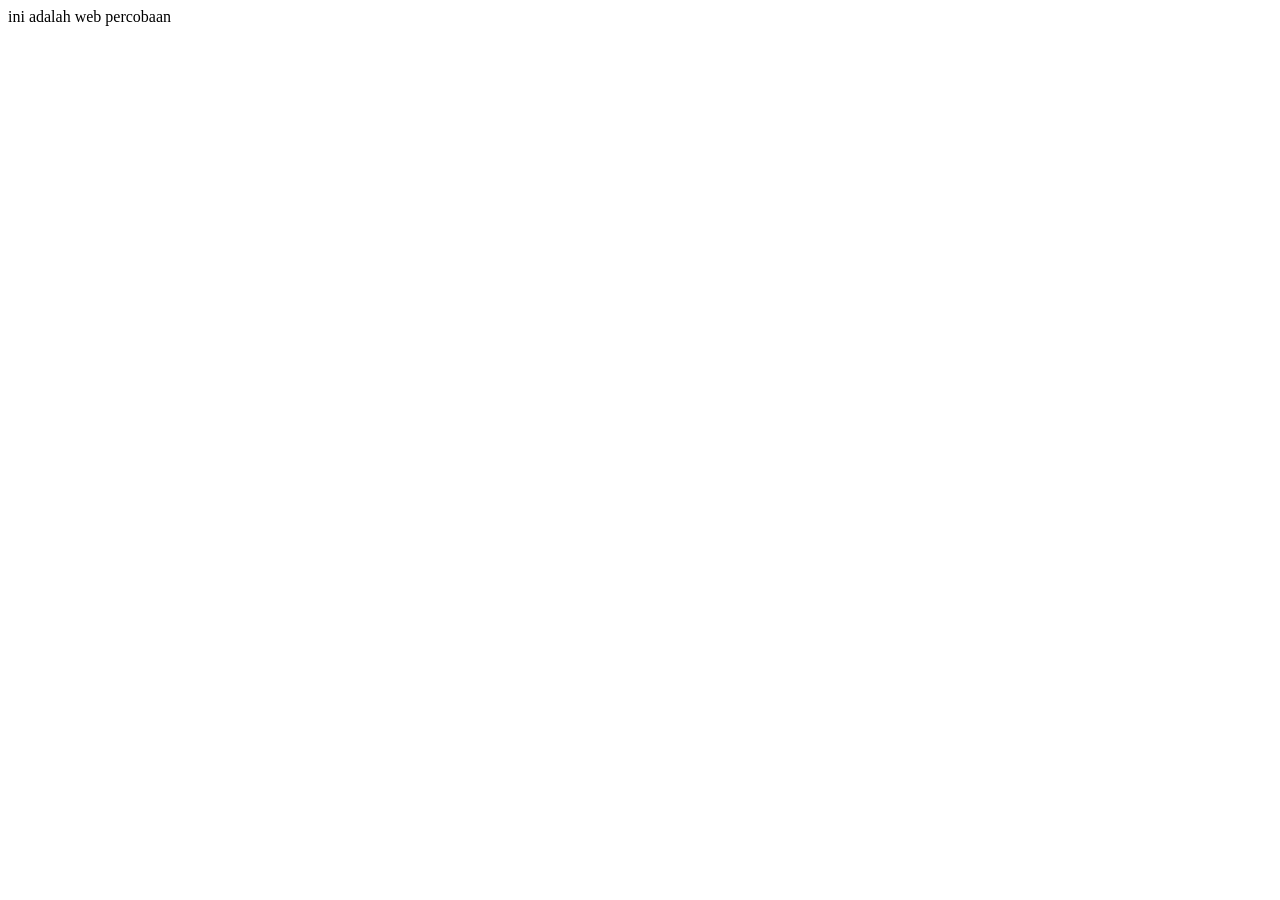
<file: Tugas1/Index.html>
<html>
    <head>
        <title>tugas 1 web</title>
    </head>
    
    <body>
        <marquee behavior="alternate" direction="up"
        <h2>ini adalah web percobaan </h1>
        </marquee>

    </body>
</html>
</file>
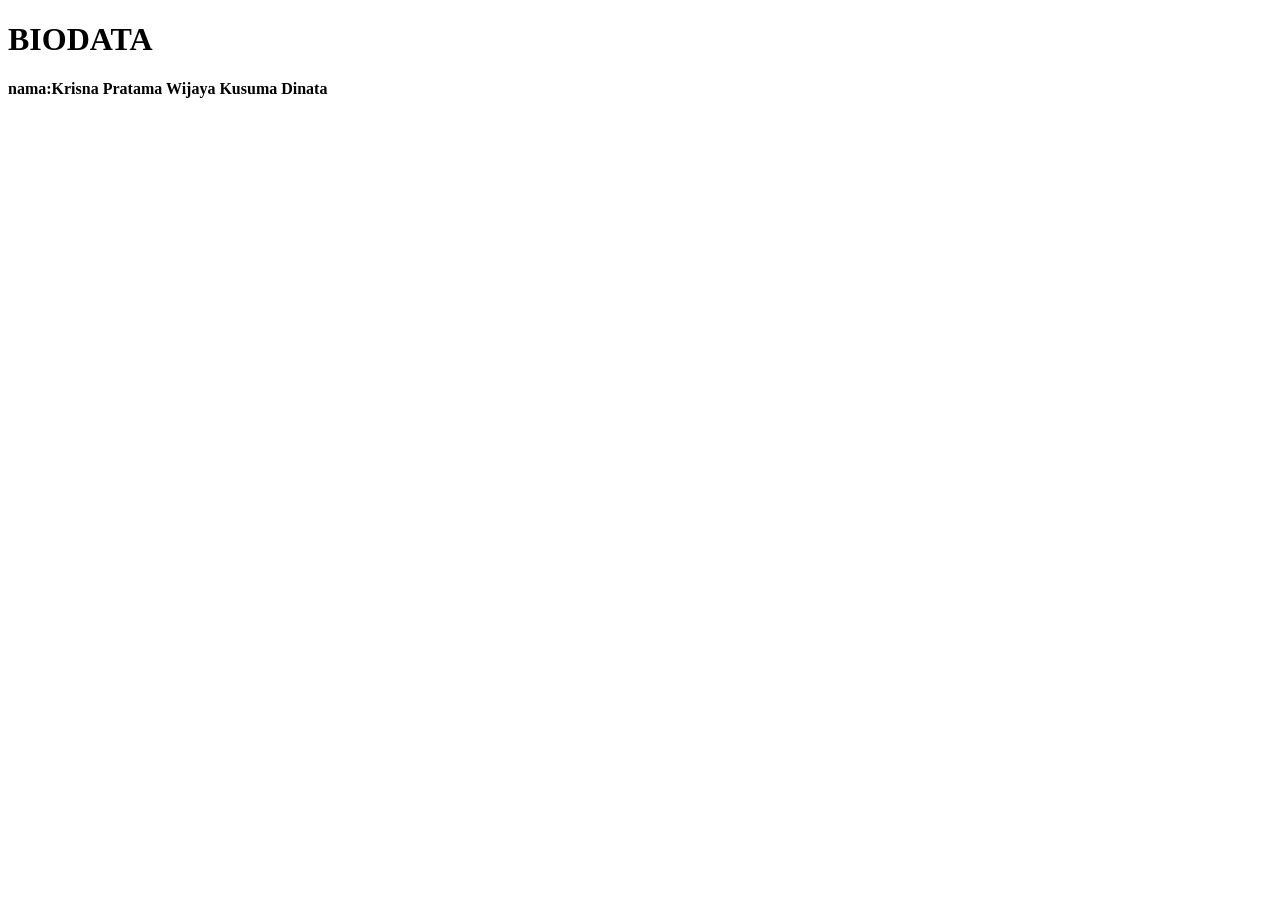
<file: Biodata.html>
<!DOCTYPE html>
<html lang="en">
<head>
    <meta charset="UTF-8">
    <meta name="viewport" content="width=device-width, initial-scale=1.0">
    <title>Document</title>
</head>
<body>
    <h1>BIODATA</h1>
    <p><strong>nama:</strong><strong>Krisna Pratama Wijaya Kusuma Dinata</strong></p>
</body>
</html>
</file>
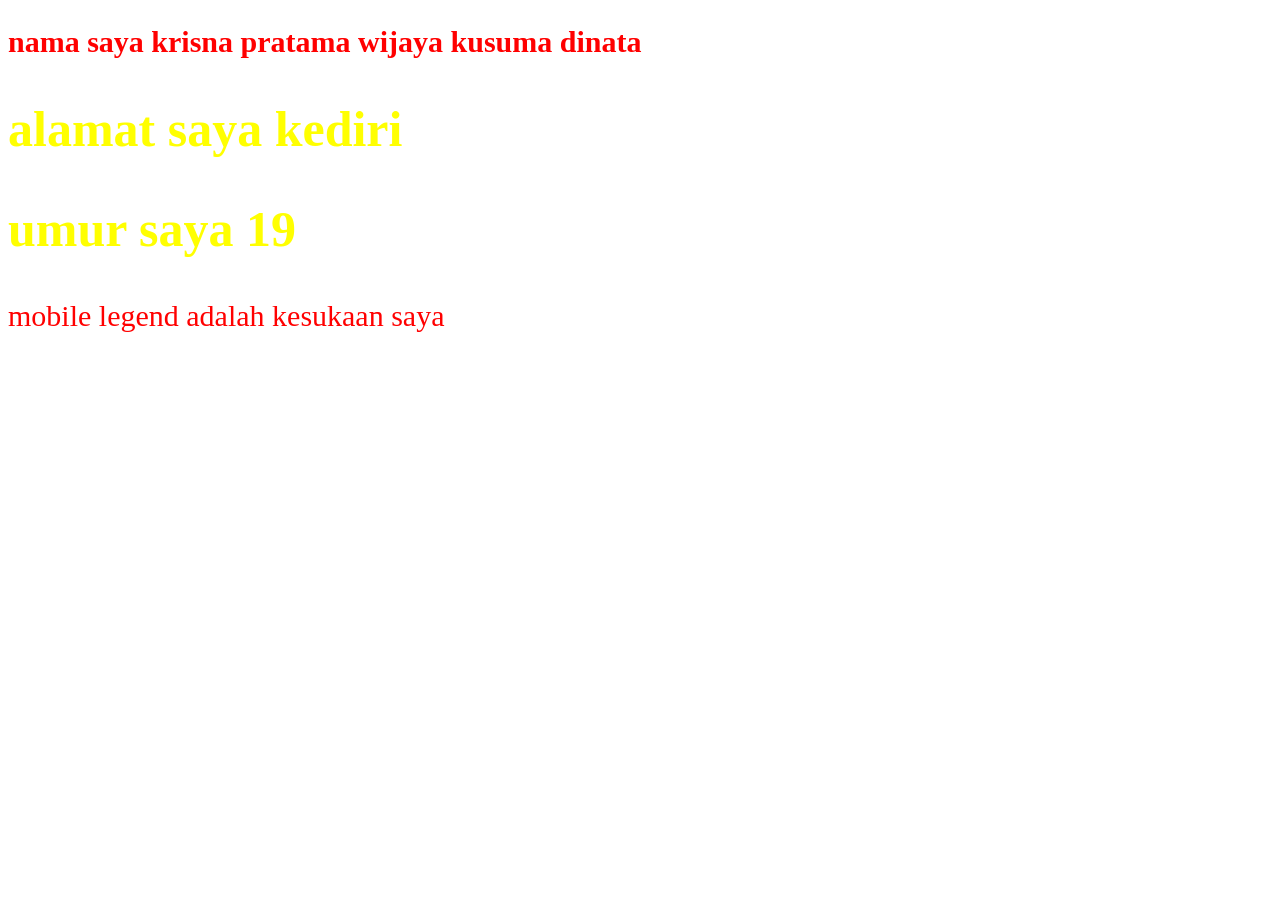
<file: Tugas-css1.html>
<!DOCTYPE html>
<html lang="en">
<head>
    <meta charset="UTF-8">
    <meta name="viewport" content="width=device-width, initial-scale=1.0">
    <title>tugas css 1</title>
    <style>
        h2 {
            color: yellow;
            font-size: 50px;
        }
        .judul {
            color: red;
            font-size: 30px;
        }
    </style>
</head>

<body>
    <h2 class="judul">nama saya krisna pratama wijaya kusuma dinata</h2>
    <h2>alamat saya kediri</h2>
    <h2>umur saya 19</h2>
    <p class="judul">mobile legend adalah kesukaan saya </p>
</body>
</html>
</file>
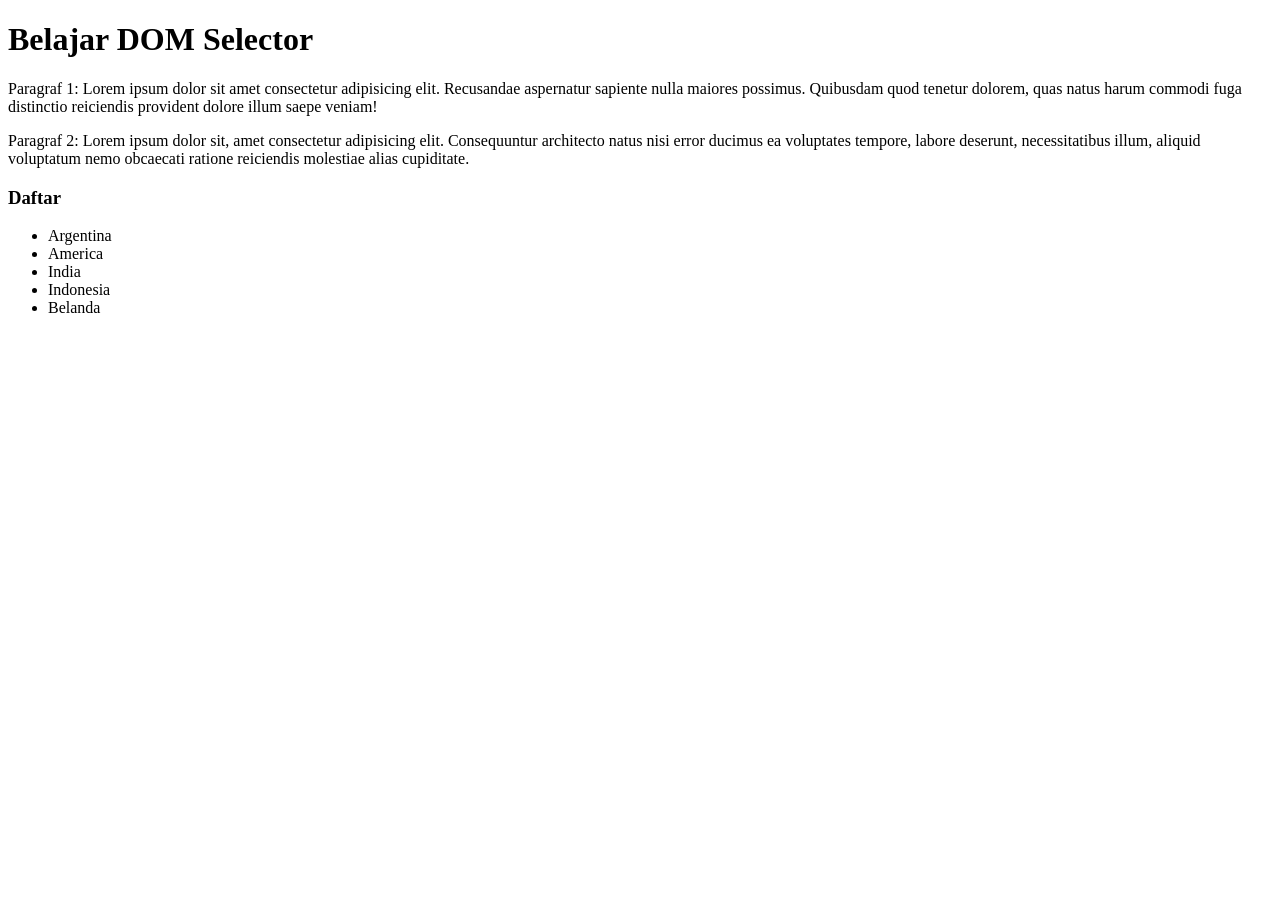
<file: Dom/Tugas-dom1.html>
<!DOCTYPE html>
<html lang="en">
<head>
    <meta charset="UTF-8">
    <meta name="viewport" content="width=device-width, initial-scale=1.0">
    <title>Belajar DOM Selector</title>
</head>
<body>
    <h1 id="judul">Belajar DOM Selector</h1>
 
    <p>Paragraf 1: Lorem ipsum dolor sit amet consectetur adipisicing elit. Recusandae aspernatur sapiente nulla maiores possimus. Quibusdam quod tenetur dolorem, quas natus harum commodi fuga distinctio reiciendis provident dolore illum saepe veniam!</p>
 
    <p>Paragraf 2: Lorem ipsum dolor sit, amet consectetur adipisicing elit. Consequuntur architecto natus nisi error ducimus ea voluptates tempore, labore deserunt, necessitatibus illum, aliquid voluptatum nemo obcaecati ratione reiciendis molestiae alias cupiditate.</p>
 
    <h3 class="daftar">Daftar</h3>
    <ul>
        <li>Argentina</li>
        <li>America</li>
        <li>India</li>
        <li>Indonesia</li>
        <li>Belanda</li>
    </ul>

      <script>
        // dom untuk mengambil h1 judul
            let judul=document.getElementById('judul');
            console.log(judul);

        // dom untuk mengambil paragraf
            let p=document.getElementsByTagName('p');
            console.log(p);
        
        //  dom untuk mengambil h3 daftar  
            let daftar=document.getElementsByClassName('daftar');
            console.log(daftar);
        
       // menggunakan regex
            let title=document.querySelector('#judul');
            console.log(title);
        
        // dom untuk mengambil list
            let list=document.querySelectorAll('li');
            console.log(list);
        
      </script>
  
</body>
</html>
</file>
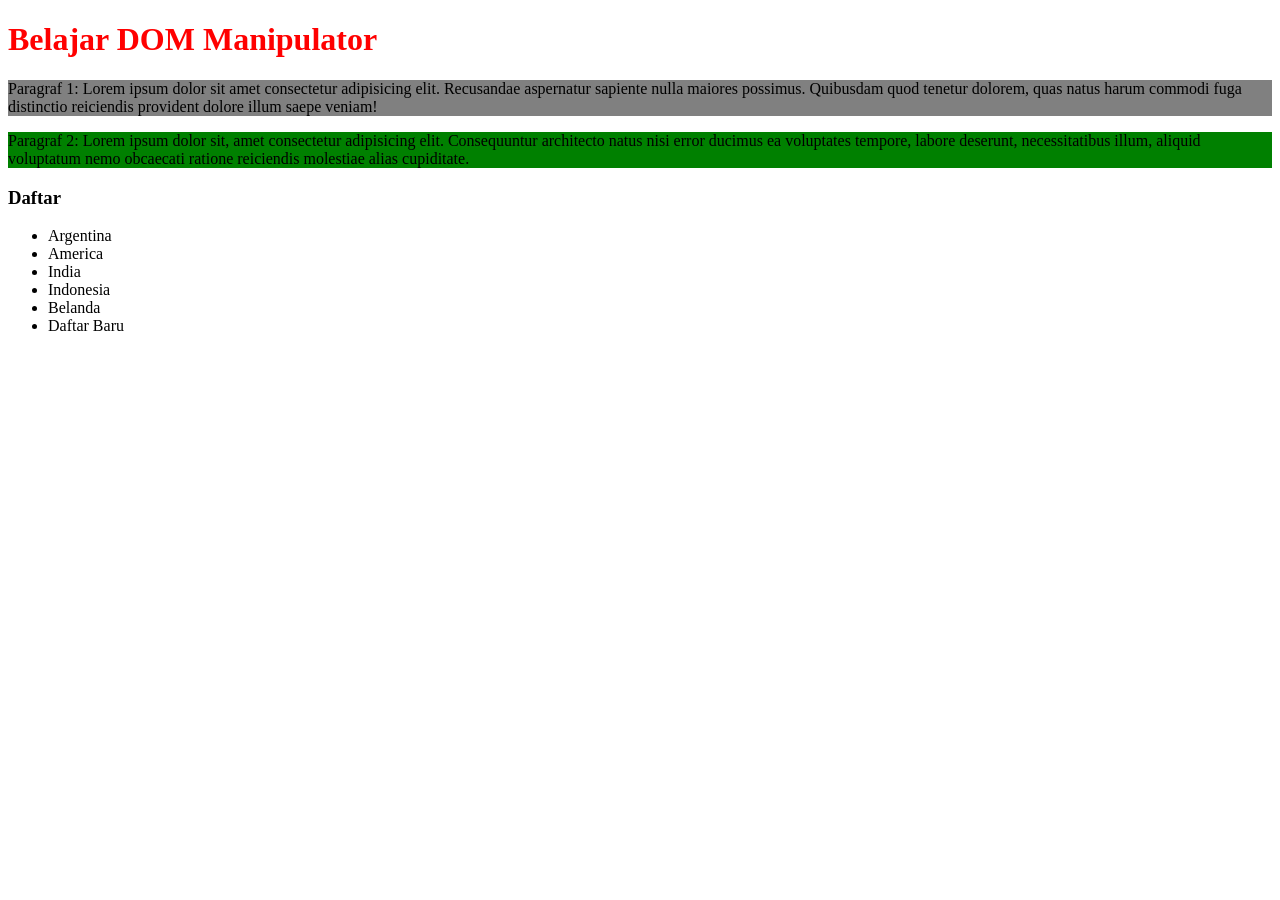
<file: Dom/Tugas-dom2.html>
<!DOCTYPE html>
<html lang="en">
<head>
    <meta charset="UTF-8">
    <meta name="viewport" content="width=device-width, initial-scale=1.0">
    <title>Belajar DOM</title>
</head>
<body>
    <h1 id="judul">Belajar DOM Manipulator</h1>
 
    <p>Paragraf 1: Lorem ipsum dolor sit amet consectetur adipisicing elit. Recusandae aspernatur sapiente nulla maiores possimus. Quibusdam quod tenetur dolorem, quas natus harum commodi fuga distinctio reiciendis provident dolore illum saepe veniam!</p>
 
    <p>Paragraf 2: Lorem ipsum dolor sit, amet consectetur adipisicing elit. Consequuntur architecto natus nisi error ducimus ea voluptates tempore, labore deserunt, necessitatibus illum, aliquid voluptatum nemo obcaecati ratione reiciendis molestiae alias cupiditate.</p>
 
    <h3 class="daftar">Daftar</h3>
    <ul>
        <li>Argentina</li>
        <li>America</li>
        <li>India</li>
        <li>Indonesia</li>
        <li>Belanda</li>
    </ul>

    <script>
    
        let judul=document.getElementById('judul');
        //merubah warna tulisan
        judul.style.color="red";

        let p=document.getElementsByTagName('p');
        // untuk paragraf pertama
        p[0].style.backgroundColor="grey";
        // untuk paragraf kedua
        p[1].style.backgroundColor="green";

        let list=document.querySelector("ul");
        //menambah list baru
        list.innerHTML+="<li>Daftar Baru</li>"; 
    
    </script>

</body>
</html>
</file>
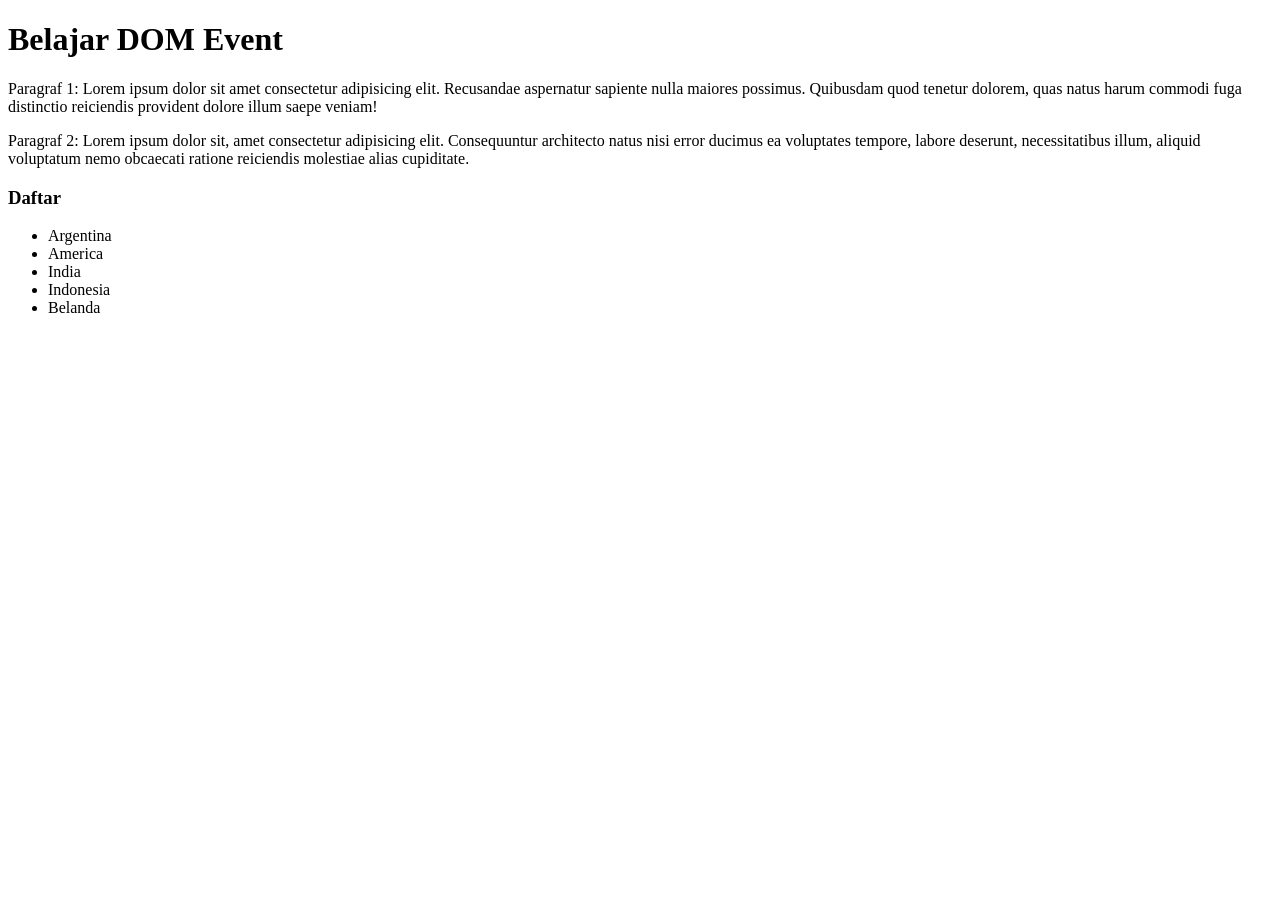
<file: Dom/Tugas-dom3.html>
<!DOCTYPE html>
<html lang="en">
<head>
    <meta charset="UTF-8">
    <meta name="viewport" content="width=device-width, initial-scale=1.0">
    <title>Belajar DOM</title>
</head>
<body>
    	
    <h1 id="judul" onclick="ubahWarna()">Belajar DOM Event</h1>

    <p>Paragraf 1: Lorem ipsum dolor sit amet consectetur adipisicing elit. Recusandae aspernatur sapiente nulla maiores possimus. Quibusdam quod tenetur dolorem, quas natus harum commodi fuga distinctio reiciendis provident dolore illum saepe veniam!</p>
 
    <p>Paragraf 2: Lorem ipsum dolor sit, amet consectetur adipisicing elit. Consequuntur architecto natus nisi error ducimus ea voluptates tempore, labore deserunt, necessitatibus illum, aliquid voluptatum nemo obcaecati ratione reiciendis molestiae alias cupiditate.</p>
 
    <h3 class="daftar">Daftar</h3>
    <ul>
        <li>Argentina</li>
        <li>America</li>
        <li>India</li>
        <li>Indonesia</li>
        <li>Belanda</li>
    </ul>


  <script>
        //belajar DOM Event
        let p=document.getElementsByTagName('p');
        function ubahWarna() {            
            p[0].style.backgroundColor="yellow";
            p[1].style.backgroundColor="yellow";
        }
 
        //ubah warna paragraf 1 kembali ke putih
        p[0].addEventListener("click", function(){
            this.style.backgroundColor="yellow";
        });

       p[1].addEventListener("click", function(){
            this.style.backgroundColor="yellow";
        });
 
        //menambahkan negara baru di list
        let daftar=document.querySelector("h3");
 
        daftar.addEventListener("click", function() {
            let list=document.querySelector("ul");
            list.innerHTML+="<li>Negara Baru</li>";
        });
 </script>
  
</body>
</html>
</file>
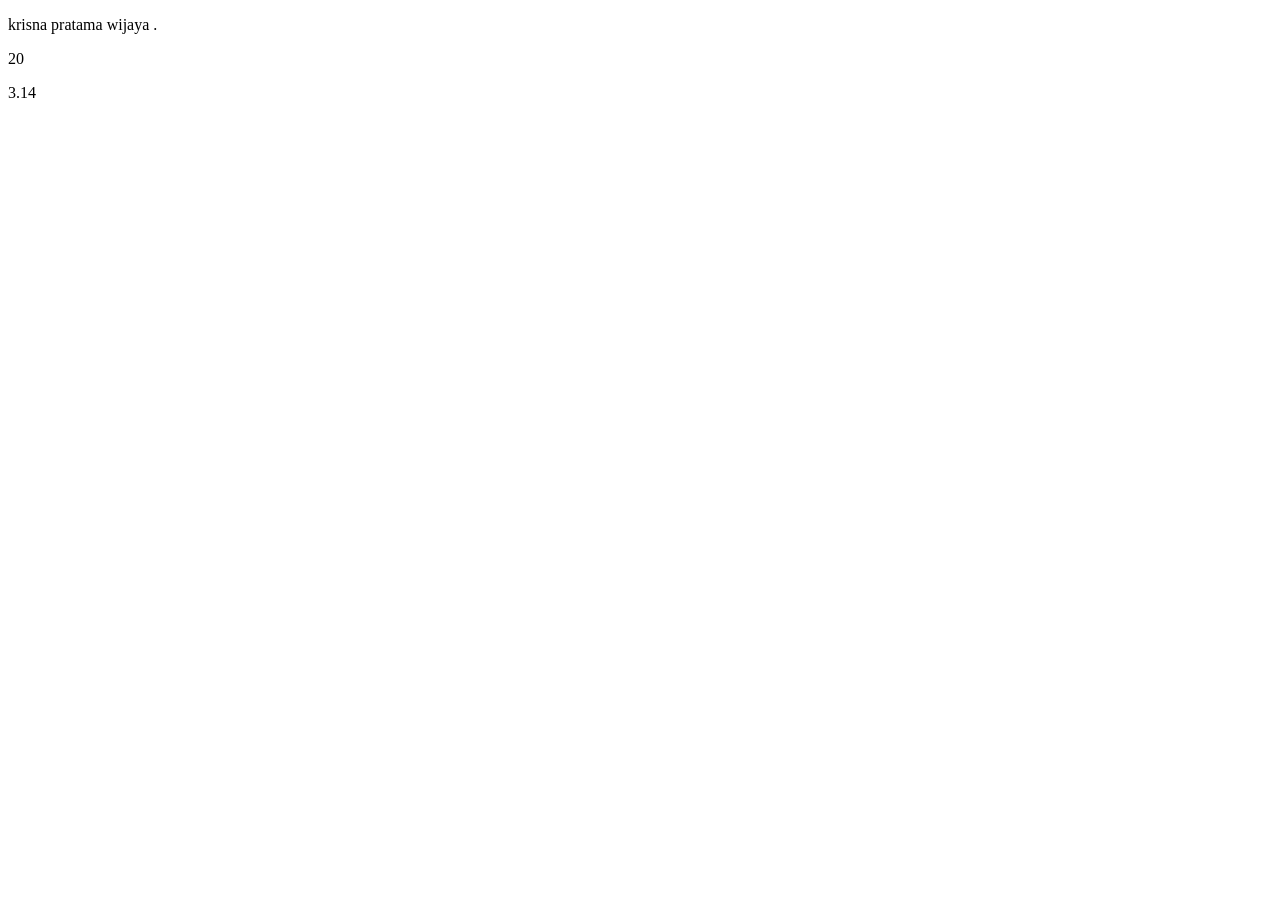
<file: Web-js/Tugas3-js.html>
<!DOCTYPE html>
<html lang="en">
<head>
    <meta charset="UTF-8">
    <meta name="viewport" content="width=device-width, initial-scale=1.0">
    <title>Tugas 3 Javascript</title>

    <script type="text/javascript">

        let nama = "krisna pratama wijaya .";
        let umur = 20;
        const phi = 3.14;

        document.write("<p>" + nama + "</p>");
        document.write("<p>" + umur + "</p>");
        document.write("<p>" + phi + "</p>");
    </script>
</head>
<body>
    
</body>
</html>
</file>
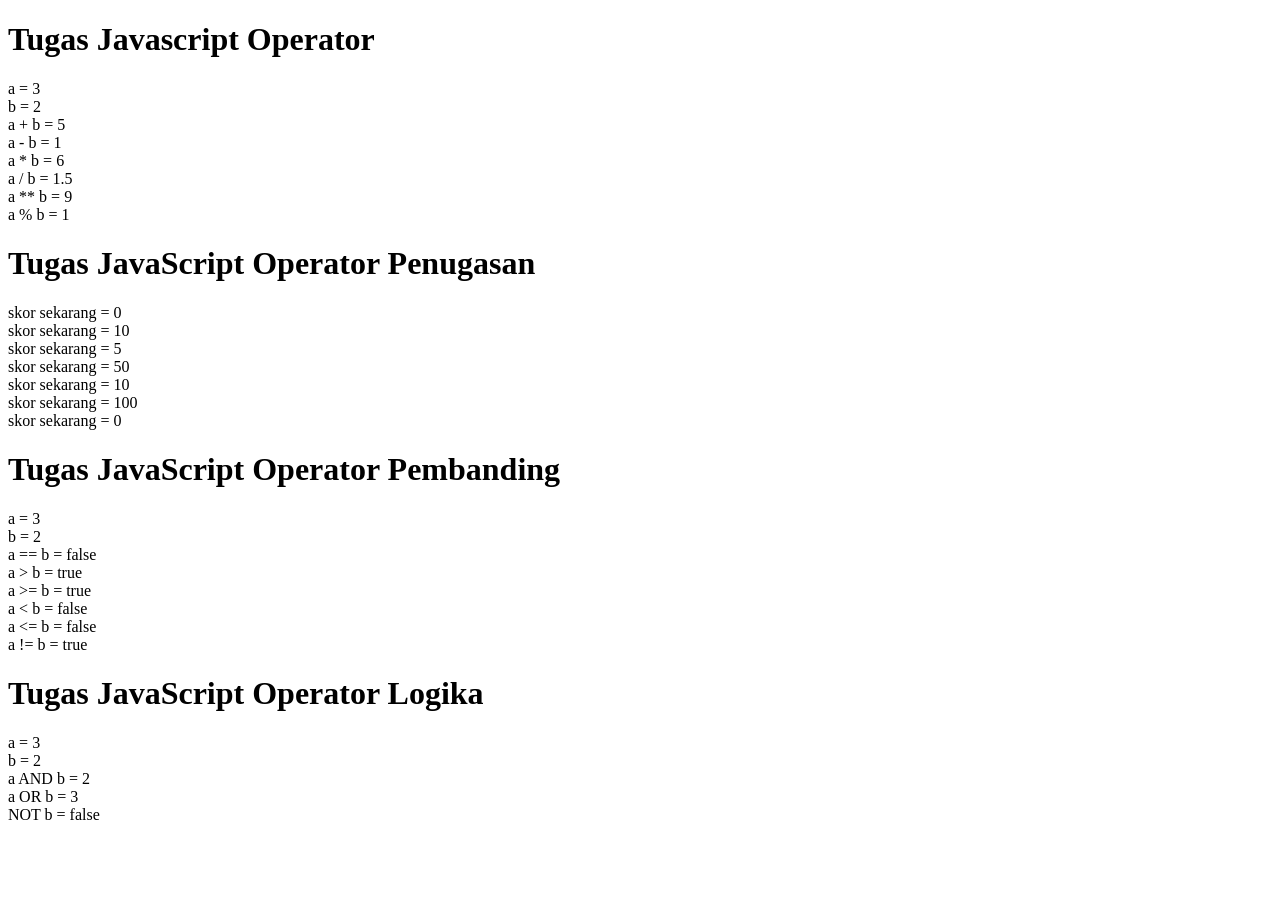
<file: Web-js/Tugas4-js.html>
<!DOCTYPE html>
<html lang="en">
<head>
    <meta charset="UTF-8">
    <meta name="viewport" content="width=device-width, initial-scale=1.0">
    <title>Operator Arimatik</title>
</head>
<body>
    
    <h1>Tugas Javascript Operator</h1>
     <script type="text/javascript">
        let a = 3;
        document.write('a = '+a+'<br>')
        let b = 2;
        document.write('b = '+b+'<br>')
        let c = 0;

        //penjumlahan
        c = a + b;
        document.write('a + b = '+c+'<br>');

        //pengurangan
        c = a - b;
        document.write('a - b = '+c+'<br>');

        //perkalian
        c = a * b;
        document.write('a * b = '+c+'<br>');

        //pembagian
        c = a / b;
        document.write('a / b = '+c+'<br>');

        //pemangkatan
        c = a ** b;
        document.write('a ** b = '+c+'<br>');

        //sisa bagi
        c = a % b;
        document.write('a % b = '+c+'<br>');

     </script>

    <h1>Tugas JavaScript Operator Penugasan</h1>
  
    <script type="text/javascript">
        let skor = 0;
        document.write('skor sekarang = '+skor+'<br>');
 
        //penambahan
        skor +=10;
        document.write('skor sekarang = '+skor+'<br>');
 
        //pengurangan
        skor -=5;
        document.write('skor sekarang = '+skor+'<br>');
 
        //perkalian
        skor *=10;
        document.write('skor sekarang = '+skor+'<br>');
 
        //pembagian
        skor /=5;
        document.write('skor sekarang = '+skor+'<br>');
 
        //pemangkatan
        skor **=2;
        document.write('skor sekarang = '+skor+'<br>');
 
        //sisa bagi
        skor %=2;
        document.write('skor sekarang = '+skor+'<br>');
 
    </script>
  

  <h1>Tugas JavaScript Operator Pembanding</h1>
  
    <script type="text/javascript">
      
        document.write('a = '+a+'<br>');
        document.write('b = '+b+'<br>');
 
        //sama dengan
        c = a == b;
        document.write('a == b = '+c+'<br>');
 
        //lebih besar
        c = a > b;
        document.write('a > b = '+c+'<br>');
 
        //lebih besar sama dengan
        c = a >= b;
        document.write('a >= b = '+c+'<br>');
 
        //kurang dari
        c = a < b;
        document.write('a < b = '+c+'<br>');
 
        //kurang dari sama dengan
        c = a <= b;
        document.write('a <= b = '+c+'<br>');
 
        //tidak sama dengan
        c = a != b;
        document.write('a != b = '+c+'<br>');
 
    </script>

   <h1>Tugas JavaScript Operator Logika</h1>
  
    <script type="text/javascript">
      
        document.write('a = '+a+'<br>');
        document.write('b = '+b+'<br>');
 
        //AND
        c = a && b;
        document.write('a AND b = '+c+'<br>');
 
        //OR
        c = a || b;
        document.write('a OR b = '+c+'<br>');
 
        //NOT
        c = !b;
        document.write('NOT b = '+c+'<br>');
 
    </script>
    
</body>
</html>
</file>
